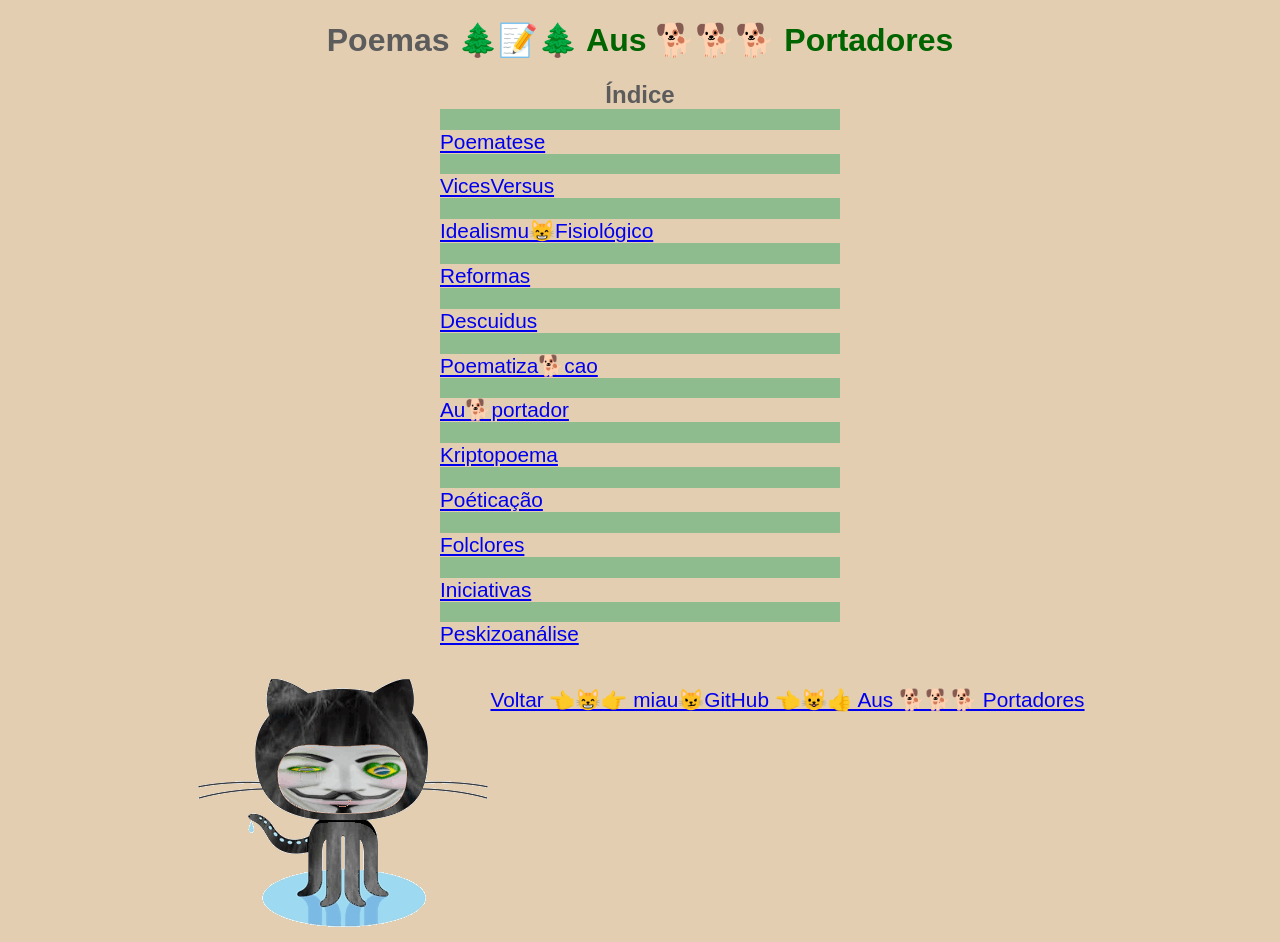
<file: index.html>
<!DOCTYPE html>
<html lang="pt-br">
<head>
    <meta charset="UTF-8">
    <meta name="viewport" content="width=device-width, initial-scale=1.0">
    <link rel="shortcut icon" href="imagens/Indiocinzento.png" type="image/x-icon">
    <title>Poemas 🌲📝🌲 Aus 🐕🐕🐕 Portadores</title>
    <link rel="stylesheet" href="estil/style.css">
</head>
<body>
    <h1><span>Poemas</span> 🌲📝🌲 Aus 🐕🐕🐕 Portadores</h1>
    <div>
    <h2><span>Índice</span></h2>
        <p><a href="https://indiocinzento.github.io/Poematese/">Poematese</a></p>
        <p><a href="https://indiocinzento.github.io/VicesVersus/">VicesVersus</a></p>
        <p><a href="https://indiocinzento.github.io/Idealismu-Fisiologico/">Idealismu😸Fisiológico</a></p>
        <p><a href="https://indiocinzento.github.io/Reformas/">Reformas</a></p>
        <p><a href="https://indiocinzento.github.io/Descuidus/">Descuidus</a></p>
        <p><a href="https://indiocinzento.github.io/Poematizacao/">Poematiza🐕cao</a></p>
        <p><a href="https://indiocinzento.github.io/Auportador/">Au🐕portador</a></p>
        <p><a href="https://indiocinzento.github.io/Kriptopoema/">Kriptopoema</a></p>
        <p><a href="https://indiocinzento.github.io/Poeticacao/">Poéticação</a></p>
        <p><a href="https://indiocinzento.github.io/Folclores/">Folclores</a></p>
        <p><a href="https://indiocinzento.github.io/Iniciativas/">Iniciativas</a></p>
        <p><a href="https://indiocinzento.github.io/Peskizoanalise/">Peskizoanálise</a></p>
    </div>
    <nav>
    <img src="imagens/inhub.gif" alt="Inhub">
    <p><a href="https://github.com/Indiocinzento/Aus-Portadores">Voltar 👈😸👉 miau😼GitHub 👈😺👍 Aus 🐕🐕🐕 Portadores</a></p>
    </nav>
</body>
</html>
</file>
<file: estil/style.css>
@charset "UTF-8";
* {background-color: rgb(228, 206, 178); font-family: Arial, Helvetica, sans-serif;}
h1, h2 {text-align: center; color: darkgreen;}
div {width: 400px; background-color: darkseagreen; margin: auto;}
nav {display: flex; justify-content:center;}
p {font-size: 1.3em;}
span {color: rgb(92, 92, 92);}
</file>
